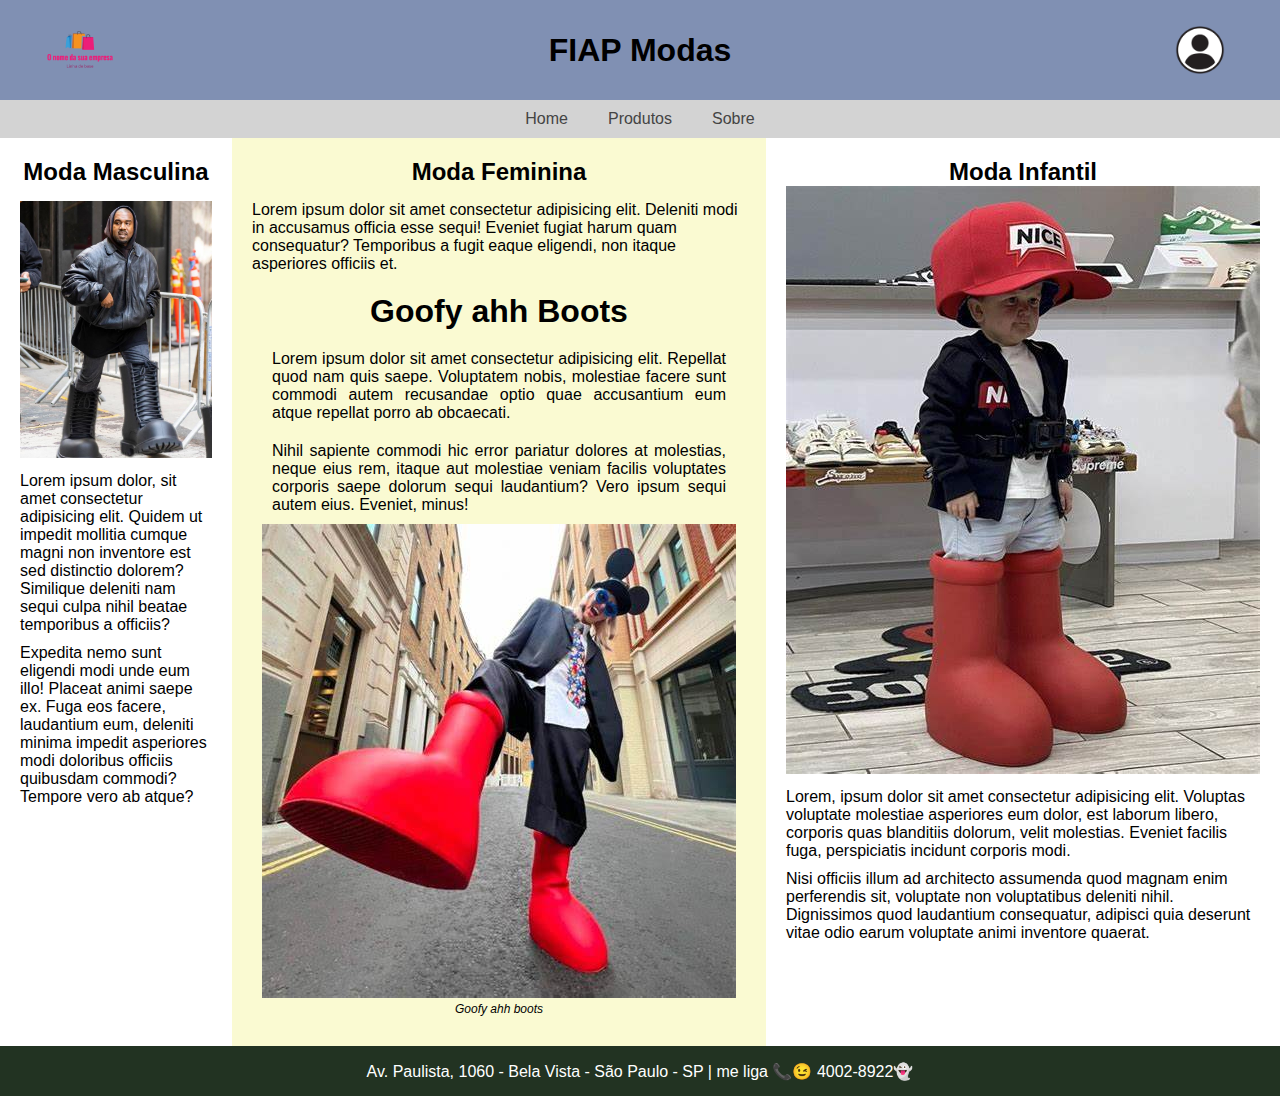
<file: index.html>
<!DOCTYPE html>
<html lang="pt-BR">

<head>
    <meta charset="UTF-8">
    <meta name="viewport" content="width=device-width, initial-scale=1.0">
    <title>Home</title>
    <link rel="stylesheet" href="css/style.css">
</head>

<body>
    <header class="cabecalho_site">
        <img src="image/logo.png" alt="Logo">
        <h1>FIAP Modas</h1>
        <img src="image/user.webp" alt="user">
    </header>
    <nav>
        <ul>
            <li><a href="#">Home</a></li>
            <li><a href="#">Produtos</a></li>
            <li><a href="#">Sobre</a></li>
        </ul>
    </nav>
    <main>
        <section class="masc">
            <h2>Moda Masculina</h2>
            <img src="image/moda_masc.jpg" alt="goofy ahh kanye">
            <p>Lorem ipsum dolor, sit amet consectetur adipisicing elit. Quidem ut impedit mollitia cumque magni non
                inventore est sed distinctio dolorem? Similique deleniti nam sequi culpa nihil beatae temporibus a
                officiis?</p>
            <p>Expedita nemo sunt eligendi modi unde eum illo! Placeat animi saepe ex. Fuga eos facere, laudantium eum,
                deleniti minima impedit asperiores modi doloribus officiis quibusdam commodi? Tempore vero ab atque?</p>
        </section>
        <section class="fem">
            <h2>Moda Feminina</h2>
            <p>Lorem ipsum dolor sit amet consectetur adipisicing elit. Deleniti modi in accusamus officia esse sequi!
                Eveniet fugiat harum quam consequatur? Temporibus a fugit eaque eligendi, non itaque asperiores officiis
                et.</p>
            <article>
                <header>
                    <h1>Goofy ahh Boots</h1>
                </header>
                <p>Lorem ipsum dolor sit amet consectetur adipisicing elit. Repellat quod nam quis saepe. Voluptatem
                    nobis, molestiae facere sunt commodi autem recusandae optio quae accusantium eum atque repellat
                    porro ab obcaecati.</p>
                <p>Nihil sapiente commodi hic error pariatur dolores at molestias, neque eius rem, itaque aut molestiae
                    veniam facilis voluptates corporis saepe dolorum sequi laudantium? Vero ipsum sequi autem eius.
                    Eveniet, minus!</p>
                <img src="image/big_red_boots.jfif" alt="goofy ahh boots">
                <footer>
                    <p>Goofy ahh boots</p>
                </footer>
            </article>
        </section>
        <section class="inf">
            <h2>Moda Infantil</h2>
            <img src="image/hasbulla_boots.jfif" alt="">
            <p>Lorem, ipsum dolor sit amet consectetur adipisicing elit. Voluptas voluptate molestiae asperiores eum
                dolor, est laborum libero, corporis quas blanditiis dolorum, velit molestias. Eveniet facilis fuga,
                perspiciatis incidunt corporis modi.</p>
            <p>Nisi officiis illum ad architecto assumenda quod magnam enim perferendis sit, voluptate non voluptatibus
                deleniti nihil. Dignissimos quod laudantium consequatur, adipisci quia deserunt vitae odio earum
                voluptate animi inventore quaerat.</p>
        </section>
    </main>
    <footer>
        <p>Av. Paulista, 1060 - Bela Vista - São Paulo - SP | me liga 📞😉 4002-8922👻</p>
    </footer>
</body>

</html>
</file>
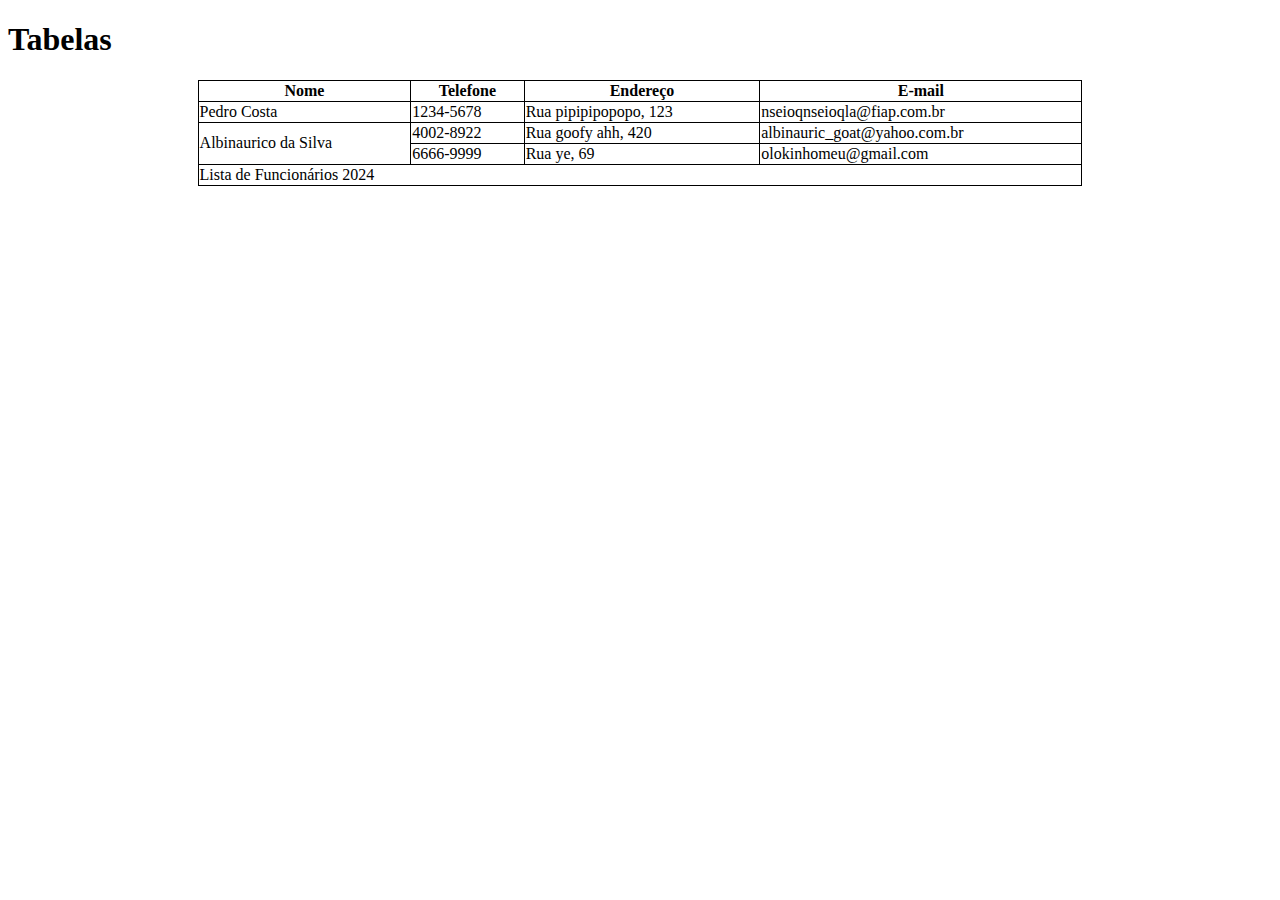
<file: tabela.html>
<!DOCTYPE html>
<html lang="pt-BR">

<head>
    <meta charset="UTF-8">
    <meta name="viewport" content="width=device-width, initial-scale=1.0">
    <title>Tabelas</title>
    <style>
        table {
            width: 70%;
            margin: auto;
        }

        table,
        tr,
        th,
        td {
            border: 1px solid black;
            border-collapse: collapse;

        }
    </style>
</head>

<body>
    <h1>Tabelas</h1>

    <table>
        <thead>
            <tr>
                <th>Nome</th>
                <th>Telefone</th>
                <th>Endereço</th>
                <th>E-mail</th>
            </tr>
        </thead>
        
        <tbody>
            <tr>
                <td>Pedro Costa</td>
                <td>1234-5678</td>
                <td>Rua pipipipopopo, 123</td>
                <td>nseioqnseioqla@fiap.com.br</td>
            </tr>
            
            <tr>
                <td rowspan="2">Albinaurico da Silva</td>
                <td>4002-8922</td>
                <td>Rua goofy ahh, 420</td>
                <td>albinauric_goat@yahoo.com.br</td>
            </tr>
        
            <tr>
                <!-- <td>Hagamenon Gonçalves</td> -->
                <td>6666-9999</td>
                <td>Rua ye, 69</td>
                <td>olokinhomeu@gmail.com</td>
            </tr>
        </tbody>
        
        <tfoot>
            <tr>
                <td colspan="4">Lista de Funcionários 2024</td>
            </tr>
        </tfoot>
    </table>
</body>
 
</html>
</file>
<file: css/style.css>
*{
    margin: 0;
    padding: 0;
    box-sizing: border-box;
    font-family: Arial, Helvetica, sans-serif;
}

body{
    /* border: 5px solid red; */
    min-height: 100vh;
    display: flex;
    flex-direction: column;
}

body>header{
    min-height: 100px;
    width: 100%;
    padding: 0px 40px;
    background-color: rgb(128, 144, 179);   
    display: flex;
    justify-content: space-between;
    align-items: center;
}

header img{
    width: 80px;
}

nav{
    background-color: lightgray;
    display: flex;
    justify-content: center;
}

nav ul{
    display: flex;
    list-style: none;
}

nav ul li a{
    text-decoration: none;
    color: #444;
    display: inline-block;
    padding: 10px 20px;
}

nav ul li a:hover{
    color: lightgray;
    background-color: #444;

}

main{
    flex-grow: 1;
    display: flex;

}

section{
    /* border: 2px solid red; */
    flex: 1 1 400px;
}

section h2{
    text-align: center;
}

.masc{
    padding: 20px;
}

.masc h2{
    margin-bottom: 15px
}

.masc p{
    margin: 10px 0px;
}

.masc img{
    max-width: 100%;
}

.fem{
    background-color: lightgoldenrodyellow;
    padding: 20px;
}

.fem h2{
    margin-bottom: 15px;
}

article{
    padding: 10px;
}

article>header>h1{
    text-align: center;
    padding: 10px;
}

article>p{
    padding: 10px;
    text-align: justify;
}

article>footer>p{
    font-size: 12px;
    text-align: center;
    font-style: italic;
}

.inf{
    padding: 20px;
}

.inf h2{
    margin-bottom: 15   px;
}

.inf p{
    margin: 10px 0px;
}

body>footer{
    background-color: #232;
    min-height: 50px;
    display: flex;
    justify-content: center;
    align-items: center;
}

body>footer p{
    color: #fff;
}
</file>
